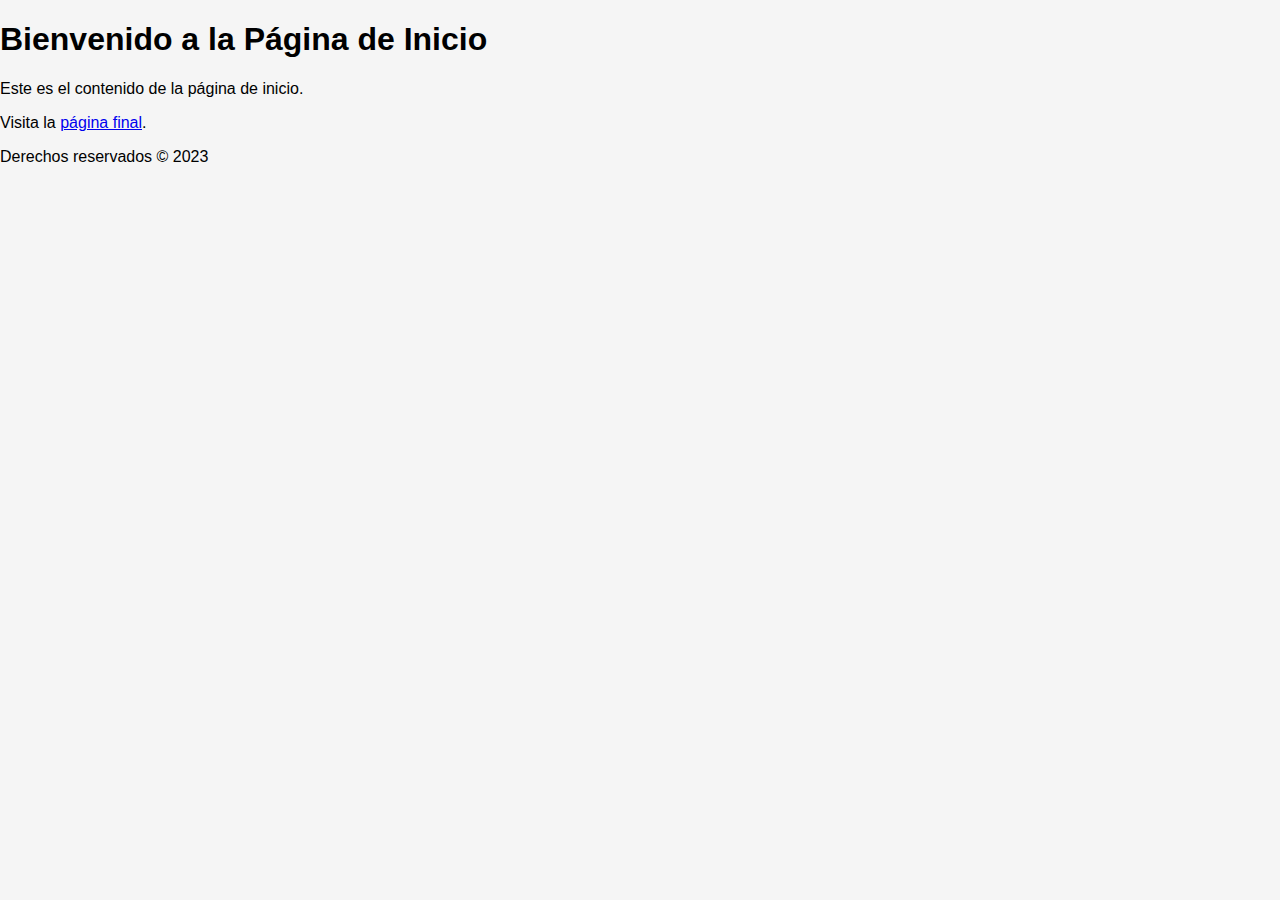
<file: practica_mtrocristian/index.html>
<!DOCTYPE html>
<html lang="es">
<head>
    <meta charset="UTF-8">
    <meta name="viewport" content="width=device-width, initial-scale=1.0">
    <title>Página de Inicio</title>
    <link rel="stylesheet" href="styles.css"> <!-- Vincula tu archivo CSS -->
</head>
<body>
    <header>
        <h1>Bienvenido a la Página de Inicio</h1>
    </header>

    <main>
        <p>Este es el contenido de la página de inicio.</p>
        <!-- Enlace para abrir final.html -->
        <p>Visita la <a href="final.html">página final</a>.</p>
    </main>

    <footer>
        <p>Derechos reservados &copy; 2023</p>
    </footer>
</body>
</html>
</file>
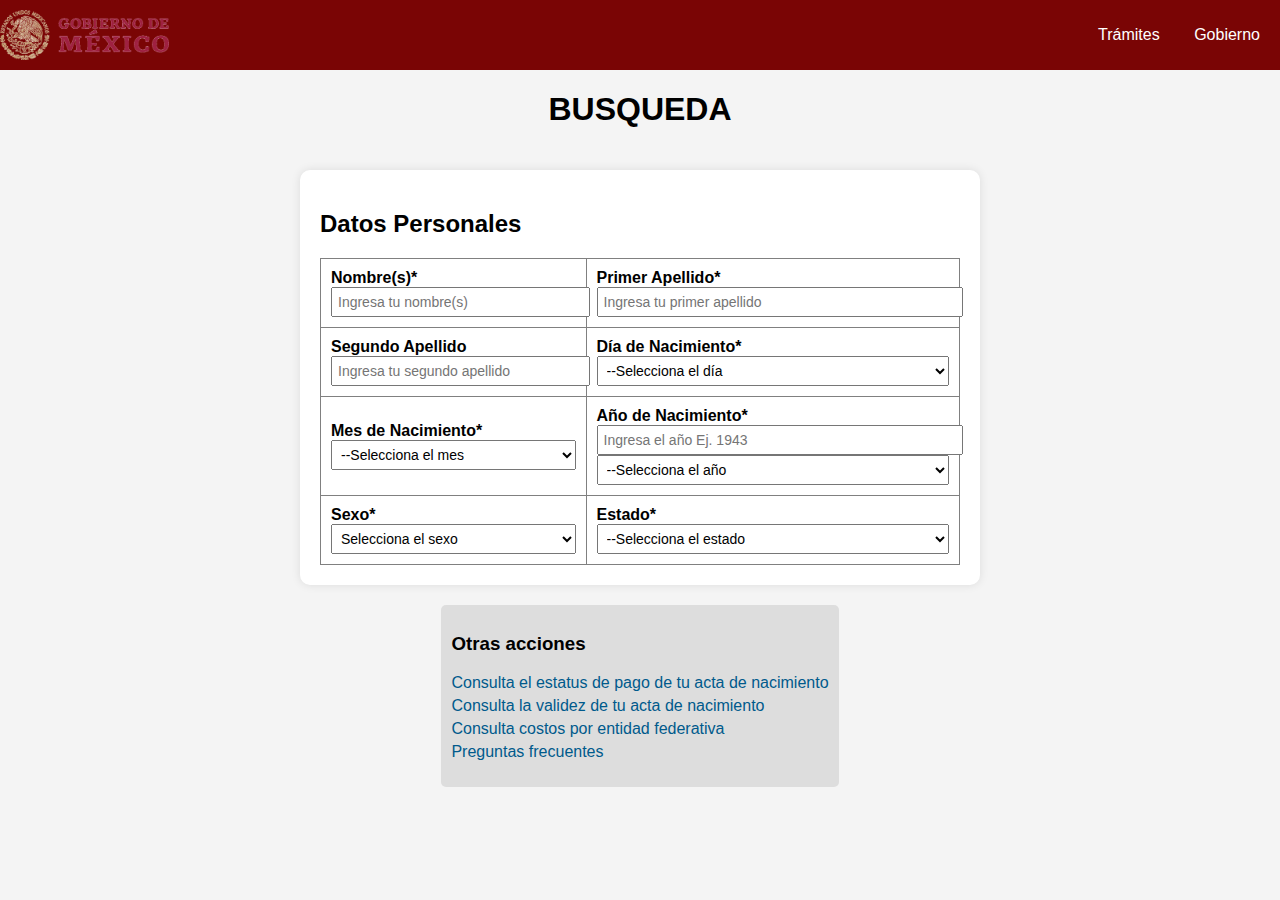
<file: practica_mtrocristian/final.html>
<!DOCTYPE html>
<html lang="es">
<head>
    <meta charset="UTF-8">
    <meta name="viewport" content="width=device-width, initial-scale=1.0">
    <title>Registro de Población</title>
    <link rel="stylesheet" href="styles.css">
    <style>
        body {
            display: flex;
            flex-direction: column;
            align-items: center;
            background-color: #f4f4f4;
        }
        .header {
            width: 100%;
            background: #7a0505;
            color: white;
            padding: 10px;
            display: flex;
            justify-content: space-between;
        }
        .form-container {
            width: 50%;
            background: white;
            padding: 20px;
            border-radius: 10px;
            box-shadow: 0px 0px 10px rgba(0, 0, 0, 0.1);
            margin-top: 20px;
        }
        table {
            width: 100%;
            border-collapse: collapse;
        }
        td {
            padding: 10px;
            vertical-align: middle;
        }
        input, select {
            width: 100%;
            padding: 5px;
            font-size: 14px;
        }
        label {
            font-weight: bold;
        }
        nav {
            margin-top: 20px;
            background: #ddd;
            padding: 10px;
            border-radius: 5px;
        }
        nav ul {
            list-style: none;
            padding: 0;
        }
        nav ul li {
            margin: 5px 0;
        }
        nav ul li a {
            text-decoration: none;
            color: #005a8c;
        }
    </style>
</head>
<body>
    <div class="header">
        <img alt="Gobierno de México logo" src="imagenes/logo.png"/>

        <div class="nav-links">
            <a href="tramites.html">Trámites</a>
            <a href="gobierno.html">Gobierno</a>
        </div>
        
    </div>
    <h1>BUSQUEDA</h1>
    <div class="form-container">
       
        <h2>Datos Personales</h2>
        <table border="1">
            <tr>
                <td>
                    <label for="nombre">Nombre(s)*</label>
                    <input id="nombre" placeholder="Ingresa tu nombre(s)" type="text"/>
                </td>
                <td>
                    <label for="primer-apellido">Primer Apellido*</label>
                    <input id="primer-apellido" placeholder="Ingresa tu primer apellido" type="text"/>
                </td>
            </tr>
            <tr>
                <td>
                    <label for="segundo-apellido">Segundo Apellido</label>
                    <input id="segundo-apellido" placeholder="Ingresa tu segundo apellido" type="text"/>
                </td>
                <td>
                    <label for="dia-nacimiento">Día de Nacimiento*</label>
                    <select id="dia-nacimiento">
                        <option>--Selecciona el día</option>
                        <option>1</option>
                        <option>2</option>
                        <option>3</option>
                        <option>4</option>
                        <option>5</option>
                        <option>6</option>
                        <option>7</option>
                        <option>8</option>
                        <option>9</option>
                        <option>10</option>
                        <option>11</option>
                        <option>12</option>
                        <option>13</option>
                        <option>14</option>
                        <option>15</option>
                        <option>16</option>
                        <option>17</option>
                        <option>18</option>
                        <option>19</option>
                        <option>20</option>
                        <option>21</option>
                        <option>22</option>
                        <option>23</option>
                        <option>24</option>
                        <option>25</option>
                        <option>26</option>
                        <option>27</option>
                        <option>28</option>
                        <option>29</option>
                        <option>30</option>
                        <option>31</option>
                    </select>
                </td>
            </tr>
            <tr>
                <td>
                    <label for="mes-nacimiento">Mes de Nacimiento*</label>
                    <select id="mes-nacimiento">
                        <option>--Selecciona el mes</option>
                        <option>Enero</option>
                        <option>Febrero</option>
                        <option>Marzo</option>
                        <option>Abril</option>
                        <option>Mayo</option>
                        <option>Junio</option>
                        <option>Julio</option>
                        <option>Agosto</option>
                        <option>Septiembre</option>
                        <option>Octubre</option>
                        <option>Noviembre</option>
                        <option>Diciembre</option>
                    </select>
                </td>
                <td>
                    <label for="ano-nacimiento">Año de Nacimiento*</label>
                    <input id="ano-nacimiento" placeholder="Ingresa el año Ej. 1943" type="text"/>
                        <select>
                        <option>--Selecciona el año</option>
                        <option>2025</option>
                        <option>2024</option>
                        <option>2023</option>
                        <option>2022</option>
                        <option>2021</option>
                        <option>2020</option>
                        <option>2019</option>
                        <option>2018</option>
                        <option>2017</option>
                        <option>2016</option>
                        <option>2015</option>
                        <option>2014</option>
                        <option>2013</option>
                        <option>2012</option>
                        <option>2011</option>
                        <option>2010</option>
                        <option>2009</option>
                        <option>2008</option>
                        <option>2007</option>
                        <option>2006</option>
                        <option>2005</option>
                        <option>2004</option>
                        <option>2003</option>
                        <option>2002</option>
                        <option>2001</option>
                        <option>2000</option>
                        <option>1999</option>
                        <option>1998</option>
                        <option>1997</option>
                        <option>1996</option>
                        <option>1995</option>
                        <option>1994</option>
                        <option>1993</option>
                        <option>1992</option>
                        <option>1991</option>
                        <option>1990</option>
                        <option>1989</option>
                        <option>1988</option>
                        <option>1987</option>
                        <option>1986</option>
                        <option>1985</option>
                        <option>1984</option>
                        <option>1983</option>
                        <option>1982</option>
                        <option>1981</option>
                        <option>1980</option>
                        <option>1979</option>
                        <option>1978</option>
                        <option>1977</option>
                        <option>1976</option>
                        <option>1975</option>
                        <option>1974</option>
                        <option>1973</option>
                        <option>1972</option>
                        <option>1971</option>
                        <option>1970</option>
                        <option>1969</option>
                        <option>1968</option>
                        <option>1967</option>
                        <option>1966</option>
                        <option>1965</option>
                        <option>1964</option>
                        <option>1963</option>
                        <option>1962</option>
                        <option>1961</option>
                        <option>1960</option>
                        <option>1959</option>
                        <option>1958</option>
                        <option>1957</option>
                        <option>1956</option>
                        <option>1955</option>
                        <option>1954</option>
                        <option>1953</option>
                        <option>1952</option>
                        <option>1951</option>
                        <option>1950</option>
                        </select>
                </td>
            </tr>
            <tr>
                <td>
                    <label for="sexo">Sexo*</label>
                    <select id="sexo">
                        <option>Selecciona el sexo</option>
                        <option>Masculino</option>
                        <option>Femenino</option>
                    </select>
                </td>
                <td>
                    <label for="estado">Estado*</label>
                    <select id="estado">
                        <option>--Selecciona el estado</option>
                        <option>Chiapas</option>
                        <option>Aguascalientes</option>
                        <option>Baja California</option>
                        <option>Baja California Sur</option>
                        <option>Campeche</option>
                        <option>Chiapas</option>
                        <option>Chihuahua</option>
                        <option>Coahuila</option>
                        <option>Colima</option>
                        <option>Ciudad de México</option>
                        <option>Durango</option>
                        <option>Estado de México</option>
                        <option>Guanajuato</option>
                        <option>Guerrero</option>
                        <option>Hidalgo</option>
                        <option>Jalisco</option>
                        <option>Michoacán</option>
                        <option>Morelos</option>
                        <option>Nayarit</option>
                        <option>Nuevo León</option>
                        <option>Oaxaca</option>
                        <option>Puebla</option>
                        <option>Querétaro</option>
                        <option>Quintana Roo</option>
                        <option>San Luis Potosí</option>
                        <option>Sinaloa</option>
                        <option>Sonora</option>
                        <option>Tabasco</option>
                        <option>Tamaulipas</option>
                        <option>Tlaxcala</option>
                        <option>Veracruz</option>
                        <option>Yucatán</option>
                        <option>Zacatecas</option>
                    </select>
                </td>
            </tr>
        </table>
    </div>
    
    <nav>
        <ul>
            <h3>Otras acciones</h3>
            <li><a href="#">Consulta el estatus de pago de tu acta de nacimiento</a></li>
            <li><a href="#">Consulta la validez de tu acta de nacimiento</a></li>
            <li><a href="#">Consulta costos por entidad federativa</a></li>
            <li><a href="#">Preguntas frecuentes</a></li>
        </ul>
    </nav>
</body>
</html>
</file>
<file: practica_mtrocristian/styles.css>
body {
            font-family: Arial, sans-serif;
            margin: 0;
            padding: 0;
            background-color: #f5f5f5;
        }

        .nav-links a {
            text-decoration: none; 
            color: rgb(255, 255, 255); 
            margin-right: 10px; 
            padding: 5px 10px; 
            display: inline-block;
            border-radius: 5px; 
        }
        
        .nav-links a:hover {
            background-color: #000000; 
        }
        
        .header {
            background-color: #6b0d1f;
            padding: 10px 0;
            text-align: center;
            color: white;
        }
        .header {
            display: flex;
            align-items: center;
            padding: 10px;
        }
        .header img {
            height: 50px;
            margin-right: 10px;
        }
        .header span {
            font-size: 24px;
            font-weight: arial;
            margin-left: 10px;
        }
        .container {
            max-width: 800px;
            margin: 20px auto;
            background-color: white;
            padding: 20px;
            border-radius: 5px;
            box-shadow: 0 0 10px rgba(0, 0, 0, 0.1);
        }
        .tabs {
            display: flex;
            border-bottom: 2px solid #ddd;
        }
        .tab {
            flex: 1;
            padding: 10px;
            text-align: center;
            cursor: pointer;
            font-weight: bold;
        }
        .tab.active {
            background-color: #6b0d1f;
            color: white;
        }
        .form-group {
            display: flex;
            justify-content: space-between;
            margin-bottom: 15px;
        }
        .form-group label {
            flex: 1;
            margin-right: 10px;
            font-weight: arial;
        }
        .form-group input, .form-group select {
            flex: 2;
            padding: 10px;
            border: 1px solid #ddd;
            border-radius: 5px;
        }
        .form-group input::placeholder, .form-group select::placeholder {
            color: #aaa;
        }
        .form-group .fa-question-circle {
            margin-left: 5px;
            color: #aaa;
        }
        @media (max-width: 600px) {
            .form-group {
                flex-direction: column;
            }
            .form-group label, .form-group input, .form-group select {
                flex: 1;
                margin-right: 0;
                margin-bottom: 10px;
            }
            h1 {
                position: absolute;
                top: 300px;  /* Distancia desde la parte superior */
                left: 100px; /* Distancia desde la izquierda */
            }

               
        }
</file>
